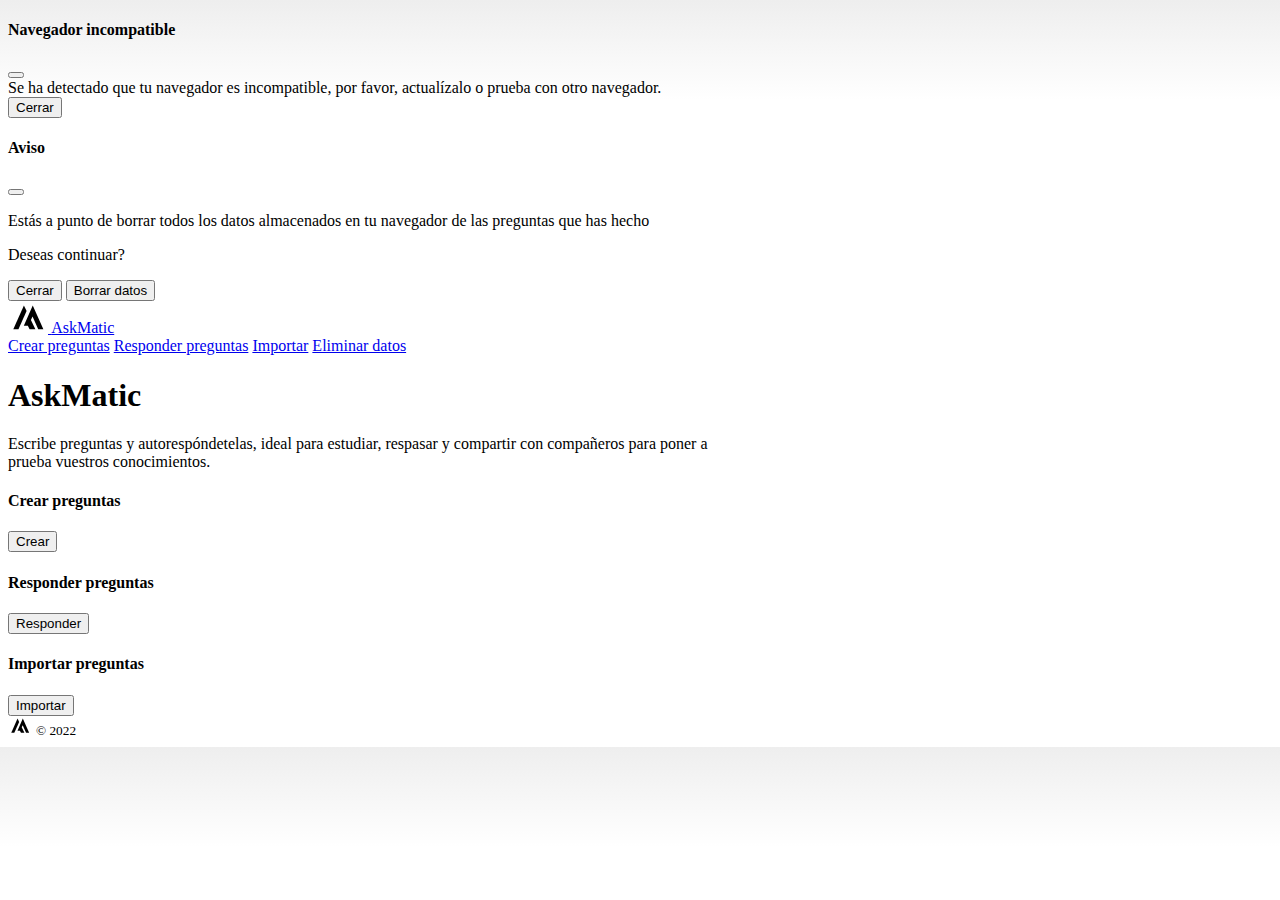
<file: index.html>
<!doctype html>
<html lang="es">

<head>
    <meta charset="utf-8">
    <meta name="viewport" content="width=device-width, initial-scale=1">
    <link rel="icon" type="image/vnd.microsoft.icon" href="images/favicon.ico">
    <title>AskMatic</title>



    <!-- Bootstrap -->
    <link href="https://cdn.jsdelivr.net/npm/bootstrap@5.1.3/dist/css/bootstrap.min.css" rel="stylesheet"
        integrity="sha384-1BmE4kWBq78iYhFldvKuhfTAU6auU8tT94WrHftjDbrCEXSU1oBoqyl2QvZ6jIW3" crossorigin="anonymous">
    <script src="https://cdn.jsdelivr.net/npm/bootstrap@5.1.3/dist/js/bootstrap.bundle.min.js"
        integrity="sha384-ka7Sk0Gln4gmtz2MlQnikT1wXgYsOg+OMhuP+IlRH9sENBO0LRn5q+8nbTov4+1p"
        crossorigin="anonymous"></script>
    <style>
        .bd-placeholder-img {
            font-size: 1.125rem;
            text-anchor: middle;
            -webkit-user-select: none;
            -moz-user-select: none;
            user-select: none;
        }

        @media (min-width: 768px) {
            .bd-placeholder-img-lg {
                font-size: 3.5rem;
            }
        }
    </style>


    <!-- CSS Principal -->
    <link href="css/main.css" rel="stylesheet">

    <!-- Alerta si el navegador no es compatible con LocalStorage -->
    <div class="modal fade" id="BurbujaAlertaIncompatibilidad" data-bs-backdrop="static" data-bs-keyboard="false"
        tabindex="-1" aria-labelledby="staticBackdropLabel" aria-hidden="true">
        <div class="modal-dialog">
            <div class="modal-content">
                <div class="modal-header">
                    <h4 class="modal-title">Navegador incompatible</h4>
                    <button type="button" class="btn-close" data-bs-dismiss="modal"></button>
                </div>
                <div class="modal-body">
                    Se ha detectado que tu navegador es incompatible, por favor, actualízalo o prueba con otro
                    navegador.
                </div>
                <div class="modal-footer">
                    <button type="button" class="btn btn-danger" data-bs-dismiss="modal">Cerrar</button>
                </div>

            </div>
        </div>
    </div>

    <!-- Alerta en caso de intetar borrar los datos de LocalStorage -->
    <div class="modal fade" id="AlertaEliminarDatos" tabindex="-1" aria-labelledby="staticBackdropLabel"
        aria-hidden="true">
        <div class="modal-dialog">
            <div class="modal-content">
                <div class="modal-header">
                    <h4 class="modal-title">Aviso</h4>
                    <button type="button" class="btn-close" data-bs-dismiss="modal"></button>
                </div>
                <div class="modal-body">
                    <p>Estás a punto de borrar todos los datos almacenados en tu navegador de las preguntas que has
                        hecho</p>
                    <p>Deseas continuar?</p>
                </div>
                <div class="modal-footer">
                    <button type="button" class="btn" data-bs-dismiss="modal">Cerrar</button>
                    <button type="button" onclick="EliminarDatos()" class="btn btn-danger"
                        data-bs-dismiss="modal">Borrar datos</button>
                </div>

            </div>
        </div>
    </div>
</head>

<body>

    <div class="container py-3">
        <header>
            <div class="d-flex flex-column flex-md-row align-items-center pb-3 mb-4 border-bottom">
                <a href="/" class="d-flex align-items-center text-dark text-decoration-none">

                    <img class="me-2" src="images/logo.svg" alt="" width="40" height="32" viewBox="0 0 118 94">
                    <title>AskMatic</title>


                    <span class="fs-4">AskMatic</span>
                </a>

                <nav class="d-inline-flex mt-2 mt-md-0 ms-md-auto">
                    <a class="me-3 py-2 text-dark text-decoration-none" href="crear.html">Crear preguntas</a>
                    <a class="me-3 py-2 text-dark text-decoration-none" href="preguntar.html">Responder preguntas</a>
                    <a class="me-3 py-2 text-dark text-decoration-none" href="importar.html">Importar</a>
                    <a class="btn btn-outline-danger" onclick="AlertaEliminarDatos()" href="#">Eliminar datos</a>
                </nav>
            </div>

            <div class="pricing-header p-3 pb-md-4 mx-auto text-center">
                <h1 class="display-4 fw-normal">AskMatic</h1>
                <p class="fs-5 text-muted">Escribe preguntas y autorespóndetelas, ideal para estudiar, respasar y
                    compartir con compañeros para poner a prueba vuestros conocimientos.</p>
            </div>

        </header>




        <main>
            <div class="row row-cols-1 row-cols-md-3 mb-3 text-center">
                <div class="col">
                    <div class="card mb-4 rounded-3 shadow-sm">
                        <div class="card-header py-3">
                            <h4 class="my-0 fw-normal">Crear preguntas</h4>
                        </div>
                        <div class="card-body">
                            <button type="button" class="w-100 btn btn-lg btn-outline-primary"
                                onclick="window.location.href='crear.html'">Crear</button>
                        </div>
                    </div>
                </div>
                <div class="col">
                    <div class="card mb-4 rounded-3 shadow-sm">
                        <div class="card-header py-3">
                            <h4 class="my-0 fw-normal">Responder preguntas</h4>
                        </div>
                        <div class="card-body">
                            <button type="button" class="w-100 btn btn-lg btn-outline-primary"
                                onclick="window.location.href='preguntar.html'">Responder</button>
                        </div>
                    </div>
                </div>
                <div class="col">
                    <div class="card mb-4 rounded-3 shadow-sm border-primary">
                        <div class="card-header py-3 text-white bg-primary border-primary">
                            <h4 class="my-0 fw-normal">Importar preguntas</h4>
                        </div>
                        <div class="card-body">
                            <button type="button" class="w-100 btn btn-lg btn-primary"
                                onclick="window.location.href='importar.html'">Importar</button>
                        </div>
                    </div>
                </div>
            </div>


        </main>

        <footer class="pt-4 my-md-5 pt-md-5 border-top">
            <div class="row">
                <div class="col-12 col-md">
                    <img class="mb-2" src="images/logo.svg" alt="" width="24" height="19">
                    <small class="d-block mb-3 text-muted">&copy; 2022</small>
                </div>
            </div>
        </footer>
    </div>

    <script src="js/main.js"></script>

</body>

</html>
</file>
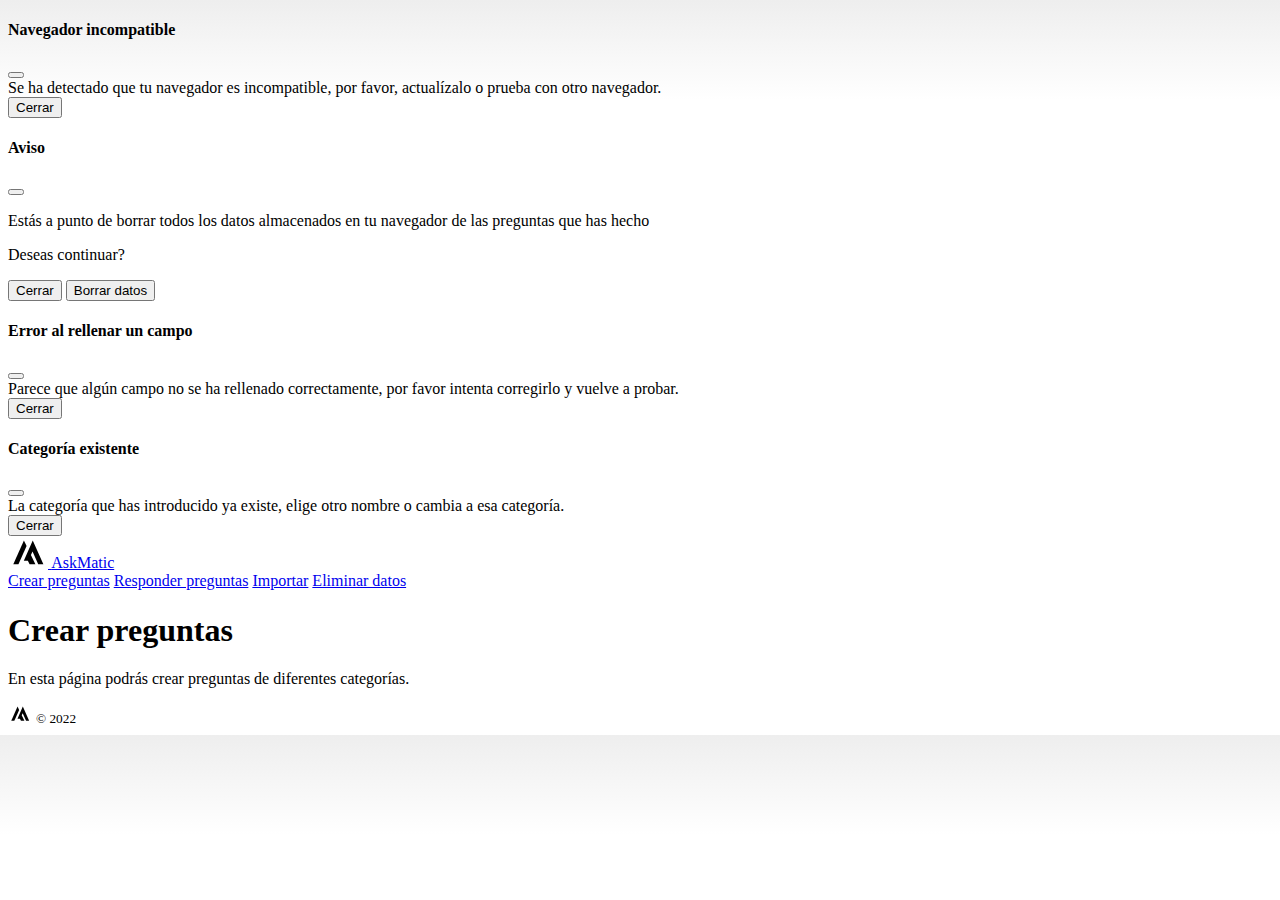
<file: crear.html>
<!doctype html>
<html lang="es">

<head>
    <meta charset="utf-8">
    <meta name="viewport" content="width=device-width, initial-scale=1">
    <link rel="icon" type="image/vnd.microsoft.icon" href="images/favicon.ico">
    <title>AskMatic</title>



    <!-- Bootstrap -->
    <link href="https://cdn.jsdelivr.net/npm/bootstrap@5.1.3/dist/css/bootstrap.min.css" rel="stylesheet"
        integrity="sha384-1BmE4kWBq78iYhFldvKuhfTAU6auU8tT94WrHftjDbrCEXSU1oBoqyl2QvZ6jIW3" crossorigin="anonymous">
    <script src="https://cdn.jsdelivr.net/npm/bootstrap@5.1.3/dist/js/bootstrap.bundle.min.js"
        integrity="sha384-ka7Sk0Gln4gmtz2MlQnikT1wXgYsOg+OMhuP+IlRH9sENBO0LRn5q+8nbTov4+1p"
        crossorigin="anonymous"></script>
    <script src="js/main.js"></script>

    <!-- LZ-sctring -->
    <script language="javascript" src="js/lz-string.js"></script>

    <style>
        .bd-placeholder-img {
            font-size: 1.125rem;
            text-anchor: middle;
            -webkit-user-select: none;
            -moz-user-select: none;
            user-select: none;
        }

        @media (min-width: 768px) {
            .bd-placeholder-img-lg {
                font-size: 3.5rem;
            }
        }
    </style>


    <!-- CSS Principal -->
    <link href="css/main.css" rel="stylesheet">

    <!-- Alerta si el navegador no es compatible con LocalStorage -->
    <div class="modal fade" id="BurbujaAlertaIncompatibilidad" data-bs-backdrop="static" data-bs-keyboard="false"
        tabindex="-1" aria-labelledby="staticBackdropLabel" aria-hidden="true">
        <div class="modal-dialog">
            <div class="modal-content">
                <div class="modal-header">
                    <h4 class="modal-title">Navegador incompatible</h4>
                    <button type="button" class="btn-close" data-bs-dismiss="modal"></button>
                </div>
                <div class="modal-body">
                    Se ha detectado que tu navegador es incompatible, por favor, actualízalo o prueba con otro
                    navegador.
                </div>
                <div class="modal-footer">
                    <button type="button" class="btn btn-danger" data-bs-dismiss="modal">Cerrar</button>
                </div>

            </div>
        </div>
    </div>

    <!-- Alerta en caso de intetar borrar los datos de LocalStorage -->
    <div class="modal fade" id="AlertaEliminarDatos" tabindex="-1" aria-labelledby="staticBackdropLabel"
        aria-hidden="true">
        <div class="modal-dialog">
            <div class="modal-content">
                <div class="modal-header">
                    <h4 class="modal-title">Aviso</h4>
                    <button type="button" class="btn-close" data-bs-dismiss="modal"></button>
                </div>
                <div class="modal-body">
                    <p>Estás a punto de borrar todos los datos almacenados en tu navegador de las preguntas que has
                        hecho</p>
                    <p>Deseas continuar?</p>
                </div>
                <div class="modal-footer">
                    <button type="button" class="btn" data-bs-dismiss="modal">Cerrar</button>
                    <button type="button" onclick="EliminarDatos()" class="btn btn-danger"
                        data-bs-dismiss="modal">Borrar datos</button>
                </div>

            </div>
        </div>
    </div>

    <!-- Alerta si se ha dejado algún campo mal rellenado -->
    <div class="modal fade" id="InputError" tabindex="-1" aria-labelledby="staticBackdropLabel" aria-hidden="true">
        <div class="modal-dialog">
            <div class="modal-content">
                <div class="modal-header">
                    <h4 class="modal-title">Error al rellenar un campo</h4>
                    <button type="button" class="btn-close" data-bs-dismiss="modal"></button>
                </div>
                <div class="modal-body">
                    Parece que algún campo no se ha rellenado correctamente, por favor intenta corregirlo y vuelve a
                    probar.
                </div>
                <div class="modal-footer">
                    <button type="button" class="btn btn-danger" data-bs-dismiss="modal">Cerrar</button>
                </div>

            </div>
        </div>
    </div>

    <!-- Alerta si se ha dejado algún campo mal rellenado -->
    <div class="modal fade" id="AlertaCategoriaExistente" data-bs-backdrop="static" data-bs-keyboard="false"
        tabindex="-1" aria-labelledby="staticBackdropLabel" aria-hidden="true">
        <div class="modal-dialog">
            <div class="modal-content">
                <div class="modal-header">
                    <h4 class="modal-title">Categoría existente</h4>
                    <button type="button" class="btn-close" data-bs-dismiss="modal"></button>
                </div>
                <div class="modal-body">
                    La categoría que has introducido ya existe, elige otro nombre o cambia a esa categoría.
                </div>
                <div class="modal-footer">
                    <button type="button" class="btn btn-danger" data-bs-dismiss="modal">Cerrar</button>
                </div>

            </div>
        </div>
    </div>
</head>

<body>

    <div class="container py-3">
        <header>
            <div class="d-flex flex-column flex-md-row align-items-center pb-3 mb-4 border-bottom">
                <a href="/" class="d-flex align-items-center text-dark text-decoration-none">

                    <img class="me-2" src="images/logo.svg" alt="" width="40" height="32" viewBox="0 0 118 94">
                    <title>AskMatic</title>


                    <span class="fs-4">AskMatic</span>
                </a>

                <nav class="d-inline-flex mt-2 mt-md-0 ms-md-auto">
                    <a class="me-3 py-2 text-dark text-decoration-none" href="crear.html">Crear preguntas</a>
                    <a class="me-3 py-2 text-dark text-decoration-none" href="preguntar.html">Responder preguntas</a>
                    <a class="me-3 py-2 text-dark text-decoration-none" href="importar.html">Importar</a>
                    <a class="btn btn-outline-danger" onclick="AlertaEliminarDatos()" href="#">Eliminar datos</a>
                </nav>
            </div>

            <div class="pricing-header p-3 pb-md-4 mx-auto text-center">
                <h1 class="display-4 fw-normal">Crear preguntas</h1>
                <p class="fs-5 text-muted">En esta página podrás crear preguntas de diferentes categorías.</p>
            </div>

        </header>




        <main>
            <div class="row row-cols-1 mb-3 text-center">
                <div id="formulario" class="col">

                </div>
            </div>
            <div class="row row-cols-1 mb-3 text-center">
                <div id="ListaPreguntas" class="col">

                </div>
            </div>
            <div class="row row-cols-1 mb-3 text-center">
                <div id="BotonesPreguntas" class="col">

                </div>
            </div>


        </main>

        <footer class="pt-4 my-md-5 pt-md-5 border-top">
            <div class="row">
                <div class="col-12 col-md">
                    <img class="mb-2" src="images/logo.svg" alt="" width="24" height="19">
                    <small class="d-block mb-3 text-muted">&copy; 2022</small>
                </div>
            </div>
        </footer>
    </div>

    <script>

        CrearFormulario()

    </script>

</body>

</html>
</file>
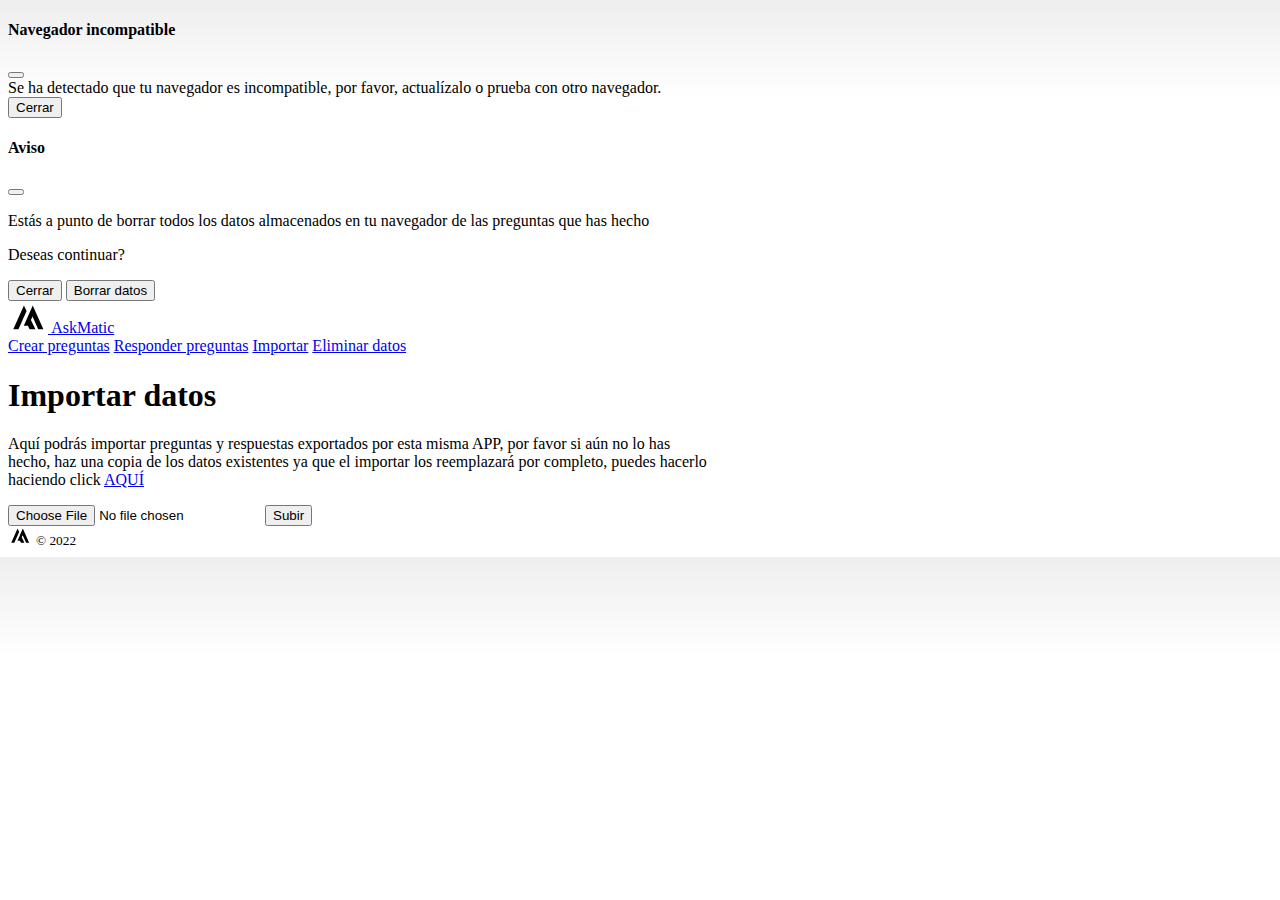
<file: importar.html>
<!doctype html>
<html lang="es">

<head>
    <meta charset="utf-8">
    <meta name="viewport" content="width=device-width, initial-scale=1">
    <link rel="icon" type="image/vnd.microsoft.icon" href="images/favicon.ico">
    <title>AskMatic</title>



    <!-- Bootstrap -->
    <link href="https://cdn.jsdelivr.net/npm/bootstrap@5.1.3/dist/css/bootstrap.min.css" rel="stylesheet"
        integrity="sha384-1BmE4kWBq78iYhFldvKuhfTAU6auU8tT94WrHftjDbrCEXSU1oBoqyl2QvZ6jIW3" crossorigin="anonymous">
    <script src="https://cdn.jsdelivr.net/npm/bootstrap@5.1.3/dist/js/bootstrap.bundle.min.js"
        integrity="sha384-ka7Sk0Gln4gmtz2MlQnikT1wXgYsOg+OMhuP+IlRH9sENBO0LRn5q+8nbTov4+1p"
        crossorigin="anonymous"></script>

    <!-- LZ-sctring -->
    <script language="javascript" src="js/lz-string.js"></script>

    <style>
        .bd-placeholder-img {
            font-size: 1.125rem;
            text-anchor: middle;
            -webkit-user-select: none;
            -moz-user-select: none;
            user-select: none;
        }

        @media (min-width: 768px) {
            .bd-placeholder-img-lg {
                font-size: 3.5rem;
            }
        }
    </style>


    <!-- CSS Principal -->
    <link href="css/main.css" rel="stylesheet">

    <!-- Alerta si el navegador no es compatible con LocalStorage -->
    <div class="modal fade" id="BurbujaAlertaIncompatibilidad" data-bs-backdrop="static" data-bs-keyboard="false"
        tabindex="-1" aria-labelledby="staticBackdropLabel" aria-hidden="true">
        <div class="modal-dialog">
            <div class="modal-content">
                <div class="modal-header">
                    <h4 class="modal-title">Navegador incompatible</h4>
                    <button type="button" class="btn-close" data-bs-dismiss="modal"></button>
                </div>
                <div class="modal-body">
                    Se ha detectado que tu navegador es incompatible, por favor, actualízalo o prueba con otro
                    navegador.
                </div>
                <div class="modal-footer">
                    <button type="button" class="btn btn-danger" data-bs-dismiss="modal">Cerrar</button>
                </div>

            </div>
        </div>
    </div>

    <!-- Alerta en caso de intetar borrar los datos de LocalStorage -->
    <div class="modal fade" id="AlertaEliminarDatos" tabindex="-1" aria-labelledby="staticBackdropLabel"
        aria-hidden="true">
        <div class="modal-dialog">
            <div class="modal-content">
                <div class="modal-header">
                    <h4 class="modal-title">Aviso</h4>
                    <button type="button" class="btn-close" data-bs-dismiss="modal"></button>
                </div>
                <div class="modal-body">
                    <p>Estás a punto de borrar todos los datos almacenados en tu navegador de las preguntas que has
                        hecho</p>
                    <p>Deseas continuar?</p>
                </div>
                <div class="modal-footer">
                    <button type="button" class="btn" data-bs-dismiss="modal">Cerrar</button>
                    <button type="button" onclick="EliminarDatos()" class="btn btn-danger"
                        data-bs-dismiss="modal">Borrar datos</button>
                </div>

            </div>
        </div>
    </div>
</head>

<body>

    <div class="container py-3">
        <header>
            <div class="d-flex flex-column flex-md-row align-items-center pb-3 mb-4 border-bottom">
                <a href="/" class="d-flex align-items-center text-dark text-decoration-none">

                    <img class="me-2" src="images/logo.svg" alt="" width="40" height="32" viewBox="0 0 118 94">
                    <title>AskMatic</title>


                    <span class="fs-4">AskMatic</span>
                </a>

                <nav class="d-inline-flex mt-2 mt-md-0 ms-md-auto">
                    <a class="me-3 py-2 text-dark text-decoration-none" href="crear.html">Crear preguntas</a>
                    <a class="me-3 py-2 text-dark text-decoration-none" href="preguntar.html">Responder preguntas</a>
                    <a class="me-3 py-2 text-dark text-decoration-none" href="importar.html">Importar</a>
                    <a class="btn btn-outline-danger" onclick="AlertaEliminarDatos()" href="#">Eliminar datos</a>
                </nav>
            </div>

            <div class="pricing-header p-3 pb-md-4 mx-auto text-center">
                <h1 class="display-4 fw-normal">Importar datos</h1>
                <p class="fs-5 text-muted">Aquí podrás importar preguntas y respuestas exportados por esta misma APP,
                    por favor si aún no lo has hecho, haz una copia de los datos existentes ya que el importar los
                    reemplazará por completo, puedes hacerlo haciendo click <a id="enlaceDescarga"
                        class="text-decoration-none" href="#" onclick="DescargarDatos()">AQUÍ</a></p>
            </div>

        </header>



        <div class="col-md">
            <main>
                <div id="FormularioImportar">
                    <div class="input-group">
                        <input type="file" class="form-control" id="ArchivoAImportar"
                            aria-describedby="inputGroupFileAddon04" aria-label="Upload" accept=".json">
                        <button class="btn btn-outline-primary" onclick="ImportarArchivo()" type="button">Subir</button>
                    </div>
                </div>
            </main>

            <footer class="pt-4 my-md-5 pt-md-5 border-top">
                <div class="row">
                    <div class="col-12 col-md">
                        <img class="mb-2" src="images/logo.svg" alt="" width="24" height="19">
                        <small class="d-block mb-3 text-muted">&copy; 2022</small>
                    </div>
                </div>
            </footer>
        </div>

        <script src="js/main.js"></script>

</body>

</html>
</file>
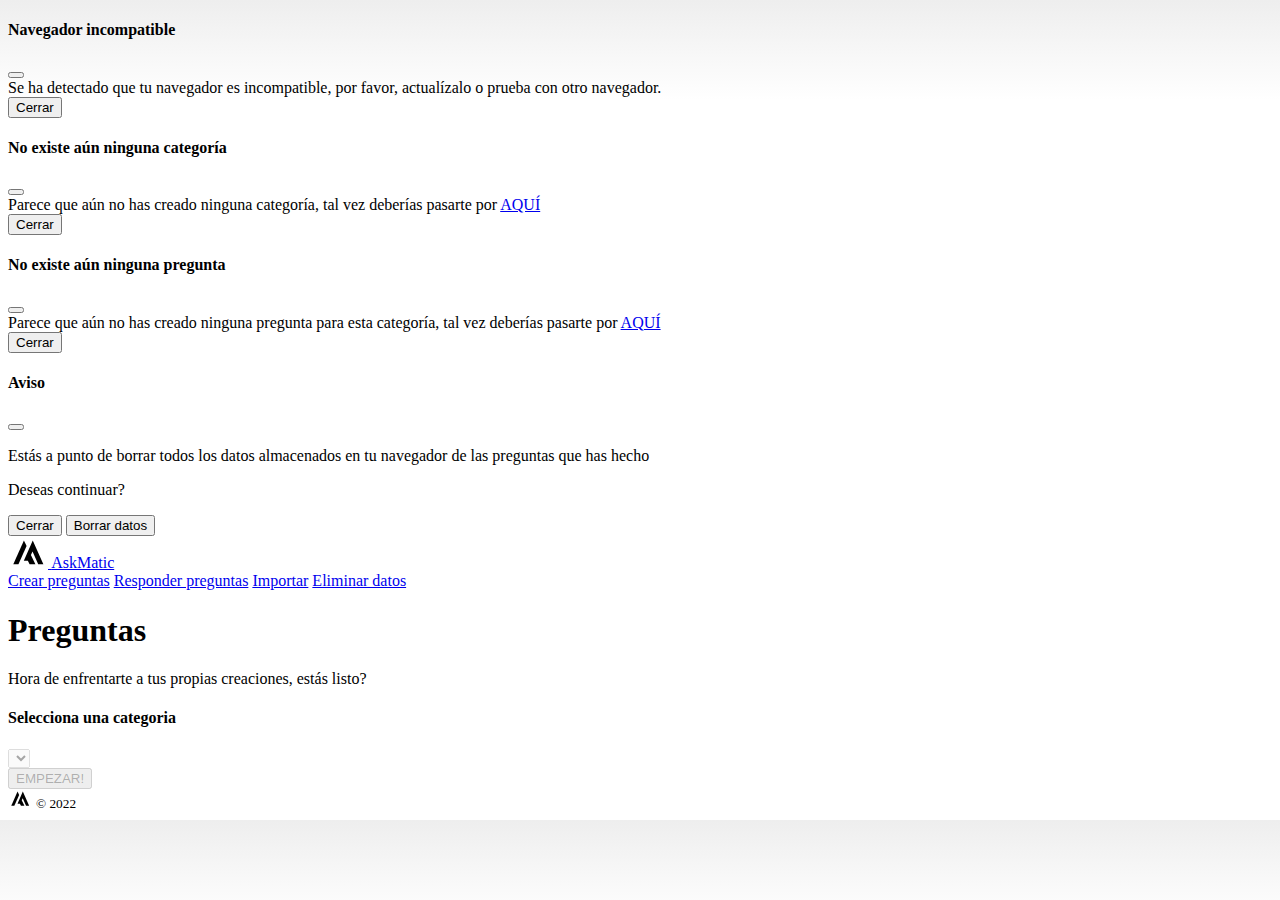
<file: preguntar.html>
<!doctype html>
<html lang="es">

<head>
    <meta charset="utf-8">
    <meta name="viewport" content="width=device-width, initial-scale=1">
    <link rel="icon" type="image/vnd.microsoft.icon" href="images/favicon.ico">
    <title>AskMatic</title>



    <!-- Bootstrap -->
    <link href="https://cdn.jsdelivr.net/npm/bootstrap@5.1.3/dist/css/bootstrap.min.css" rel="stylesheet"
        integrity="sha384-1BmE4kWBq78iYhFldvKuhfTAU6auU8tT94WrHftjDbrCEXSU1oBoqyl2QvZ6jIW3" crossorigin="anonymous">
    <script src="https://cdn.jsdelivr.net/npm/bootstrap@5.1.3/dist/js/bootstrap.bundle.min.js"
        integrity="sha384-ka7Sk0Gln4gmtz2MlQnikT1wXgYsOg+OMhuP+IlRH9sENBO0LRn5q+8nbTov4+1p"
        crossorigin="anonymous"></script>

    <!-- LZ-sctring -->
    <script language="javascript" src="js/lz-string.js"></script>

    <style>
        .bd-placeholder-img {
            font-size: 1.125rem;
            text-anchor: middle;
            -webkit-user-select: none;
            -moz-user-select: none;
            user-select: none;
        }

        @media (min-width: 768px) {
            .bd-placeholder-img-lg {
                font-size: 3.5rem;
            }
        }
    </style>


    <!-- CSS Principal -->
    <link href="css/main.css" rel="stylesheet">

    <!-- Alerta si el navegador no es compatible con LocalStorage -->
    <div class="modal fade" id="BurbujaAlertaIncompatibilidad" data-bs-backdrop="static" data-bs-keyboard="false"
        tabindex="-1" aria-labelledby="staticBackdropLabel" aria-hidden="true">
        <div class="modal-dialog">
            <div class="modal-content">
                <div class="modal-header">
                    <h4 class="modal-title">Navegador incompatible</h4>
                    <button type="button" class="btn-close" data-bs-dismiss="modal"></button>
                </div>
                <div class="modal-body">
                    Se ha detectado que tu navegador es incompatible, por favor, actualízalo o prueba con otro
                    navegador.
                </div>
                <div class="modal-footer">
                    <button type="button" class="btn btn-danger" data-bs-dismiss="modal">Cerrar</button>
                </div>

            </div>
        </div>
    </div>

    <!-- Alerta No existe aún ninguna categoría y se intenta jugar -->
    <div class="modal fade" id="AlertaSinCategorias" tabindex="-1" aria-labelledby="staticBackdropLabel"
        aria-hidden="true">
        <div class="modal-dialog">
            <div class="modal-content">
                <div class="modal-header">
                    <h4 class="modal-title">No existe aún ninguna categoría</h4>
                    <button type="button" class="btn-close" data-bs-dismiss="modal"></button>
                </div>
                <div class="modal-body">
                    Parece que aún no has creado ninguna categoría, tal vez deberías pasarte por <a
                        href="crear.html">AQUÍ</a>
                </div>
                <div class="modal-footer">
                    <button type="button" class="btn btn-danger" data-bs-dismiss="modal">Cerrar</button>
                </div>

            </div>
        </div>
    </div>

    <!-- Alerta No existe aún ninguna pregunta y se intenta jugar -->
    <div class="modal fade" id="AlertaSinPreguntas" tabindex="-1" aria-labelledby="staticBackdropLabel"
        aria-hidden="true">
        <div class="modal-dialog">
            <div class="modal-content">
                <div class="modal-header">
                    <h4 class="modal-title">No existe aún ninguna pregunta</h4>
                    <button type="button" class="btn-close" data-bs-dismiss="modal"></button>
                </div>
                <div class="modal-body">
                    Parece que aún no has creado ninguna pregunta para esta categoría, tal vez deberías pasarte por <a
                        href="crear.html">AQUÍ</a>
                </div>
                <div class="modal-footer">
                    <button type="button" class="btn btn-danger" data-bs-dismiss="modal">Cerrar</button>
                </div>

            </div>
        </div>
    </div>

    <!-- Alerta en caso de intetar borrar los datos de LocalStorage -->
    <div class="modal fade" id="AlertaEliminarDatos" tabindex="-1" aria-labelledby="staticBackdropLabel"
        aria-hidden="true">
        <div class="modal-dialog">
            <div class="modal-content">
                <div class="modal-header">
                    <h4 class="modal-title">Aviso</h4>
                    <button type="button" class="btn-close" data-bs-dismiss="modal"></button>
                </div>
                <div class="modal-body">
                    <p>Estás a punto de borrar todos los datos almacenados en tu navegador de las preguntas que has
                        hecho</p>
                    <p>Deseas continuar?</p>
                </div>
                <div class="modal-footer">
                    <button type="button" class="btn" data-bs-dismiss="modal">Cerrar</button>
                    <button type="button" onclick="EliminarDatos()" class="btn btn-danger"
                        data-bs-dismiss="modal">Borrar datos</button>
                </div>

            </div>
        </div>
    </div>
</head>

<body>

    <div class="container py-3">
        <header>
            <div class="d-flex flex-column flex-md-row align-items-center pb-3 mb-4 border-bottom">
                <a href="/" class="d-flex align-items-center text-dark text-decoration-none">

                    <img class="me-2" src="images/logo.svg" alt="" width="40" height="32" viewBox="0 0 118 94">
                    <title>AskMatic</title>


                    <span class="fs-4">AskMatic</span>
                </a>

                <nav class="d-inline-flex mt-2 mt-md-0 ms-md-auto">
                    <a class="me-3 py-2 text-dark text-decoration-none" href="crear.html">Crear preguntas</a>
                    <a class="me-3 py-2 text-dark text-decoration-none" href="preguntar.html">Responder preguntas</a>
                    <a class="me-3 py-2 text-dark text-decoration-none" href="importar.html">Importar</a>
                    <a class="btn btn-outline-danger" onclick="AlertaEliminarDatos()" href="#">Eliminar datos</a>
                </nav>
            </div>

            <div class="pricing-header p-3 pb-md-4 mx-auto text-center">
                <h1 class="display-4 fw-normal">Preguntas</h1>
                <p class="fs-5 text-muted">Hora de enfrentarte a tus propias creaciones, estás listo?</p>
            </div>

        </header>




        <main>

            <div class="row row-cols-1 mb-3 text-center">
                <div id="formulario" class="col">
                    <div class="card mb-4 rounded-3 shadow-sm">
                        <div class="card-header py-3">
                            <h4 class="my-0 fw-normal">Selecciona una categoria</h4>
                        </div>
                        <div class="card-body">
                            <select id="SelectCategoria" class="form-select form-select-lg mb-3"
                                aria-label="Disabled select .form-select-lg" disabled>

                            </select>
                        </div>
                    </div>
                    <button id="Empezar" type="button" class="w-100 btn btn-lg btn-outline-primary"
                        onclick="ComenzarPreguntas()" disabled>EMPEZAR!</button>
                </div>
            </div>

        </main>

        <footer class="pt-4 my-md-5 pt-md-5 border-top">
            <div class="row">
                <div class="col-12 col-md">
                    <img class="mb-2" src="images/logo.svg" alt="" width="24" height="19">
                    <small class="d-block mb-3 text-muted">&copy; 2022</small>
                </div>
            </div>
        </footer>
    </div>

    <script src="js/main.js"></script>
    <script>
        CrearFormularioContestarPreguntas()
    </script>

</body>

</html>
</file>
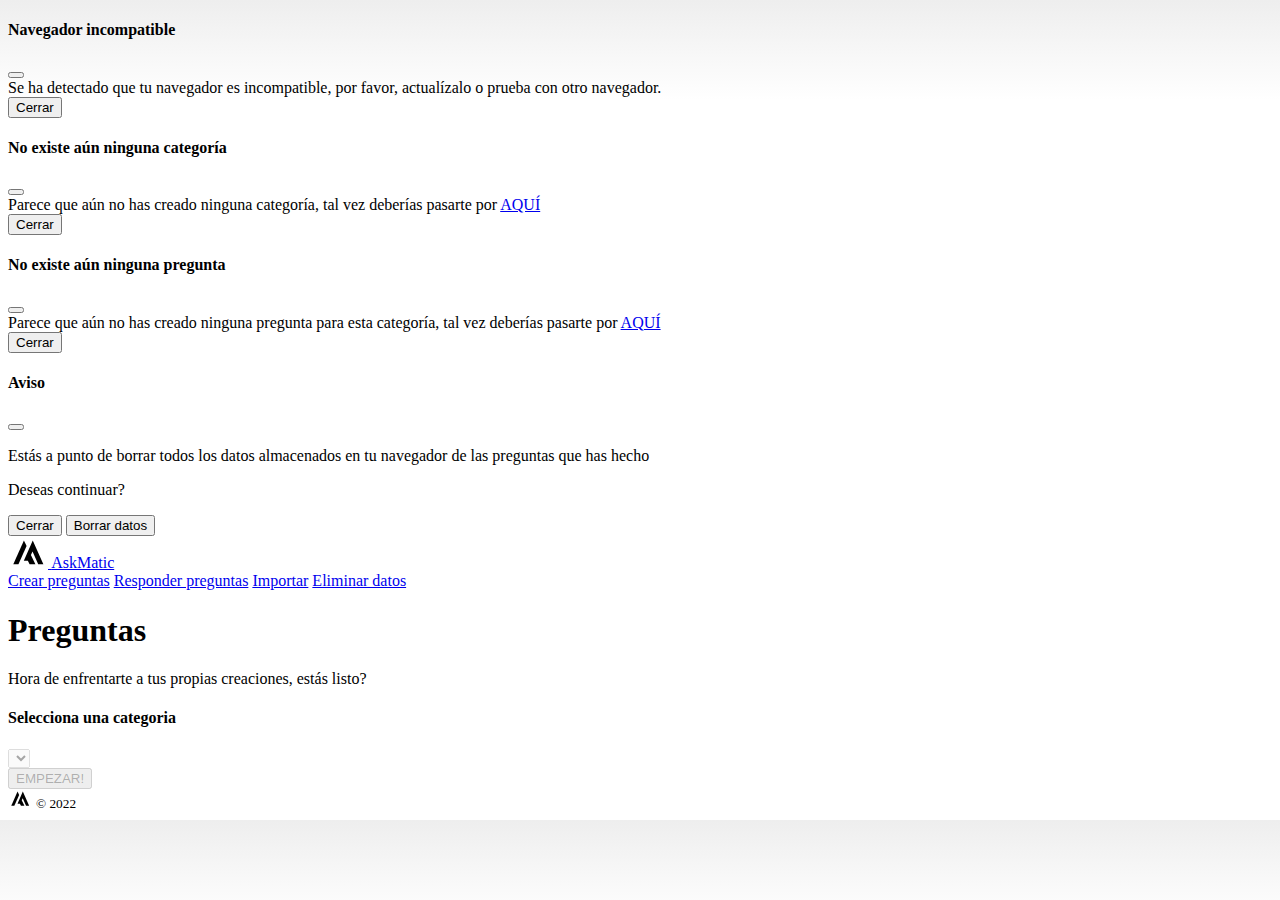
<file: resultados.html>
<!doctype html>
<html lang="es">

<head>
    <meta charset="utf-8">
    <meta name="viewport" content="width=device-width, initial-scale=1">
    <link rel="icon" type="image/vnd.microsoft.icon" href="images/favicon.ico">
    <title>AskMatic</title>



    <!-- Bootstrap -->
    <link href="https://cdn.jsdelivr.net/npm/bootstrap@5.1.3/dist/css/bootstrap.min.css" rel="stylesheet"
        integrity="sha384-1BmE4kWBq78iYhFldvKuhfTAU6auU8tT94WrHftjDbrCEXSU1oBoqyl2QvZ6jIW3" crossorigin="anonymous">
    <script src="https://cdn.jsdelivr.net/npm/bootstrap@5.1.3/dist/js/bootstrap.bundle.min.js"
        integrity="sha384-ka7Sk0Gln4gmtz2MlQnikT1wXgYsOg+OMhuP+IlRH9sENBO0LRn5q+8nbTov4+1p"
        crossorigin="anonymous"></script>

    <style>
        .bd-placeholder-img {
            font-size: 1.125rem;
            text-anchor: middle;
            -webkit-user-select: none;
            -moz-user-select: none;
            user-select: none;
        }

        @media (min-width: 768px) {
            .bd-placeholder-img-lg {
                font-size: 3.5rem;
            }
        }
    </style>


    <!-- CSS Principal -->
    <link href="css/main.css" rel="stylesheet">

    <!-- Alerta si el navegador no es compatible con LocalStorage -->
    <div class="modal fade" id="BurbujaAlertaIncompatibilidad" data-bs-backdrop="static" data-bs-keyboard="false"
        tabindex="-1" aria-labelledby="staticBackdropLabel" aria-hidden="true">
        <div class="modal-dialog">
            <div class="modal-content">
                <div class="modal-header">
                    <h4 class="modal-title">Navegador incompatible</h4>
                    <button type="button" class="btn-close" data-bs-dismiss="modal"></button>
                </div>
                <div class="modal-body">
                    Se ha detectado que tu navegador es incompatible, por favor, actualízalo o prueba con otro
                    navegador.
                </div>
                <div class="modal-footer">
                    <button type="button" class="btn btn-danger" data-bs-dismiss="modal">Cerrar</button>
                </div>

            </div>
        </div>
    </div>

    <!-- Alerta en caso de intetar borrar los datos de LocalStorage -->
    <div class="modal fade" id="AlertaEliminarDatos" tabindex="-1" aria-labelledby="staticBackdropLabel"
        aria-hidden="true">
        <div class="modal-dialog">
            <div class="modal-content">
                <div class="modal-header">
                    <h4 class="modal-title">Aviso</h4>
                    <button type="button" class="btn-close" data-bs-dismiss="modal"></button>
                </div>
                <div class="modal-body">
                    <p>Estás a punto de borrar todos los datos almacenados en tu navegador de las preguntas que has
                        hecho</p>
                    <p>Deseas continuar?</p>
                </div>
                <div class="modal-footer">
                    <button type="button" class="btn" data-bs-dismiss="modal">Cerrar</button>
                    <button type="button" onclick="EliminarDatos()" class="btn btn-danger"
                        data-bs-dismiss="modal">Borrar datos</button>
                </div>

            </div>
        </div>
    </div>
</head>

<body>

    <div class="container py-3">
        <header>
            <div class="d-flex flex-column flex-md-row align-items-center pb-3 mb-4 border-bottom">
                <a href="/" class="d-flex align-items-center text-dark text-decoration-none">

                    <img class="me-2" src="images/logo.svg" alt="" width="40" height="32" viewBox="0 0 118 94">
                    <title>AskMatic</title>


                    <span class="fs-4">AskMatic</span>
                </a>

                <nav class="d-inline-flex mt-2 mt-md-0 ms-md-auto">
                    <a class="me-3 py-2 text-dark text-decoration-none" href="crear.html">Crear preguntas</a>
                    <a class="me-3 py-2 text-dark text-decoration-none" href="preguntar.html">Responder preguntas</a>
                    <a class="me-3 py-2 text-dark text-decoration-none" href="importar.html">Importar</a>
                    <a class="btn btn-outline-danger" onclick="AlertaEliminarDatos()" href="#">Eliminar datos</a>
                </nav>
            </div>

            <div class="pricing-header p-3 pb-md-4 mx-auto text-center">
                <h1 class="display-4 fw-normal">Resultados</h1>
                <p class="fs-5 text-muted">Hora de ver si has sabido responder correctamente</p>
            </div>

        </header>




        <main>

            <div class="row row-cols-1 mb-3 text-center">
                <div id="formulario" class="col">

                </div>
            </div>

        </main>

        <footer class="pt-4 my-md-5 pt-md-5 border-top">
            <div class="row">
                <div class="col-12 col-md">
                    <img class="mb-2" src="images/logo.svg" alt="" width="24" height="19">
                    <small class="d-block mb-3 text-muted">&copy; 2022</small>
                </div>
            </div>
        </footer>
    </div>

    <script src="js/main.js"></script>
    <script>
        setTimeout(MostrarResultados(), 0)
    </script>

</body>

</html>
</file>
<file: css/main.css>
body {
  background-image: linear-gradient(180deg, #eee, #fff 100px, #fff);
}

.container {
  max-width: 1200px;
}

.pricing-header {
  max-width: 700px;
}
</file>
